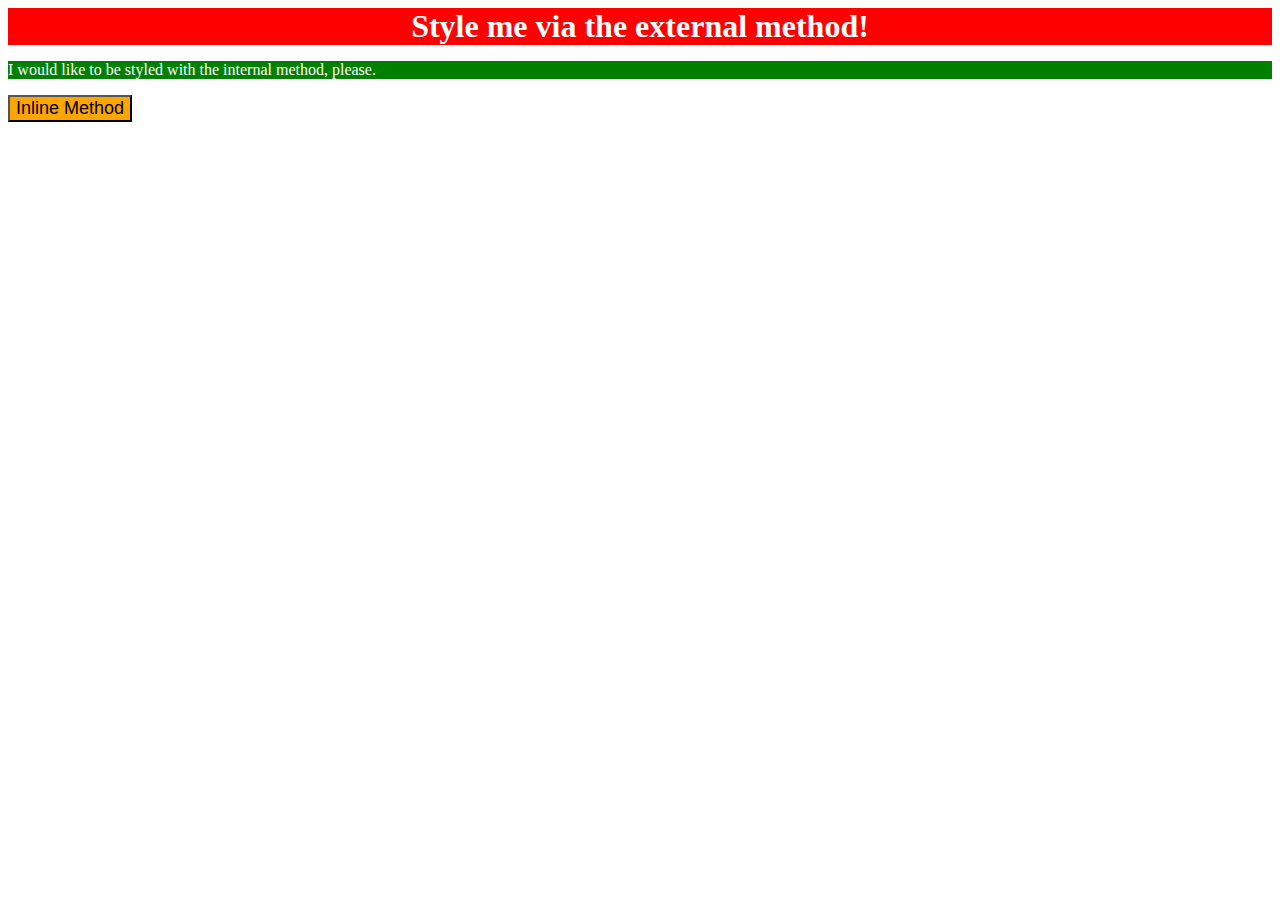
<file: foundations/01-css-methods/index.html>
<!DOCTYPE html>
<html lang="en">
  <head>
    <meta charset="UTF-8">
    <meta http-equiv="X-UA-Compatible" content="IE=edge">
    <meta name="viewport" content="width=device-width, initial-scale=1.0">
    <link rel="stylesheet" href="style.css">
    <style>
      p {
        background-color: green;
        color: white;
        font: 18px;
      }
    </style>
    <title>Methods for Adding CSS</title>
  </head>
  <body>
    <div>Style me via the external method!</div>
    <p>I would like to be styled with the internal method, please.</p>
    <button style="background-color: orange; font-size: 18px;">Inline Method</button>
  </body>
</html>
</file>
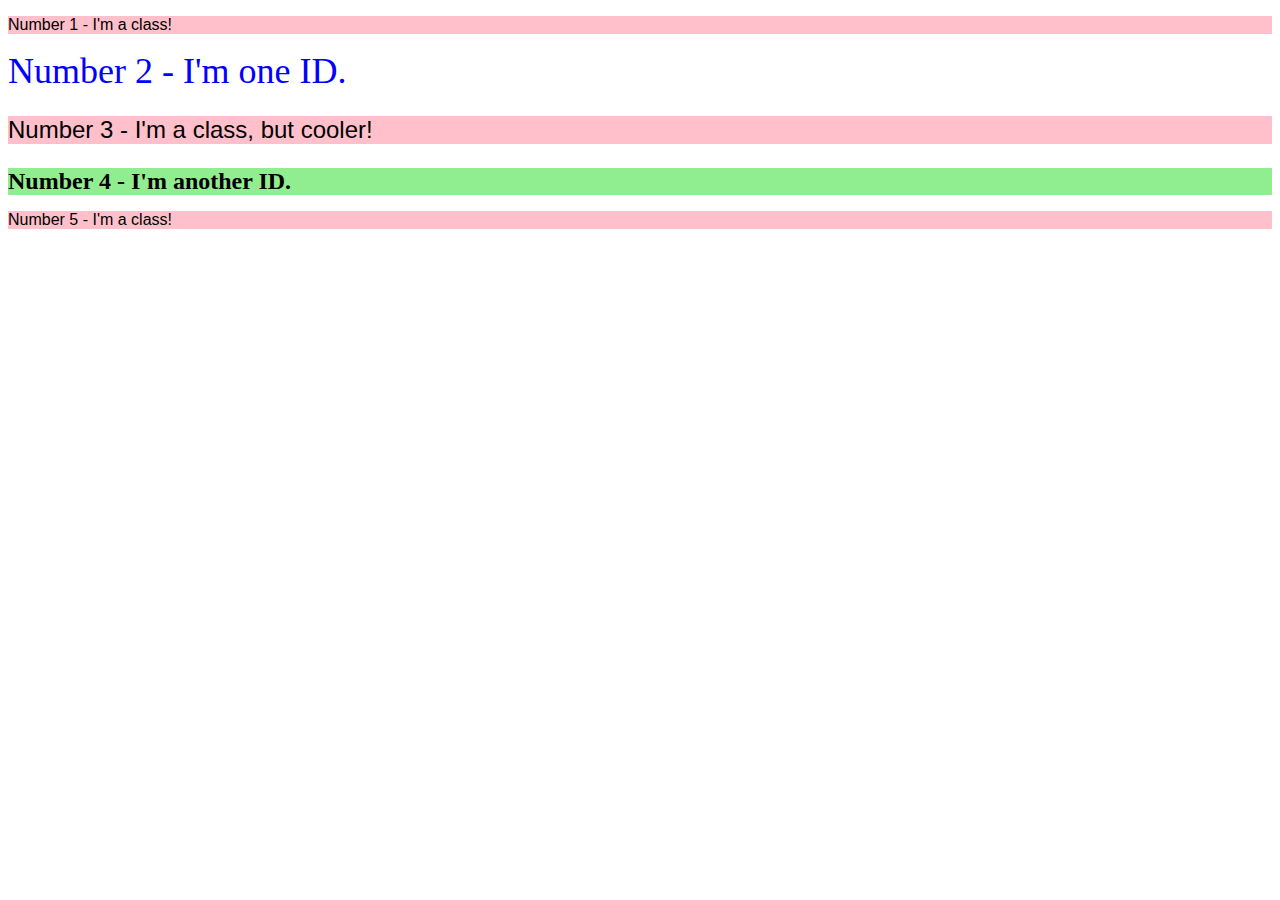
<file: foundations/02-class-id-selectors/index.html>
<!DOCTYPE html>
<html lang="en">
  <head>
    <meta charset="UTF-8">
    <meta http-equiv="X-UA-Compatible" content="IE=edge">
    <meta name="viewport" content="width=device-width, initial-scale=1.0">
    <title>Class and ID Selectors</title>
    <link rel="stylesheet" href="style.css">
  </head>
  <body>
    <p class="odd">Number 1 - I'm a class!</p>
    <div id="two">Number 2 - I'm one ID.</div>
    <p class="odd oddin">Number 3 - I'm a class, but cooler!</p>
    <div class="oddin" id="gree">Number 4 - I'm another ID.</div>
    <p class="odd">Number 5 - I'm a class!</p>
  </body>
</html>
</file>
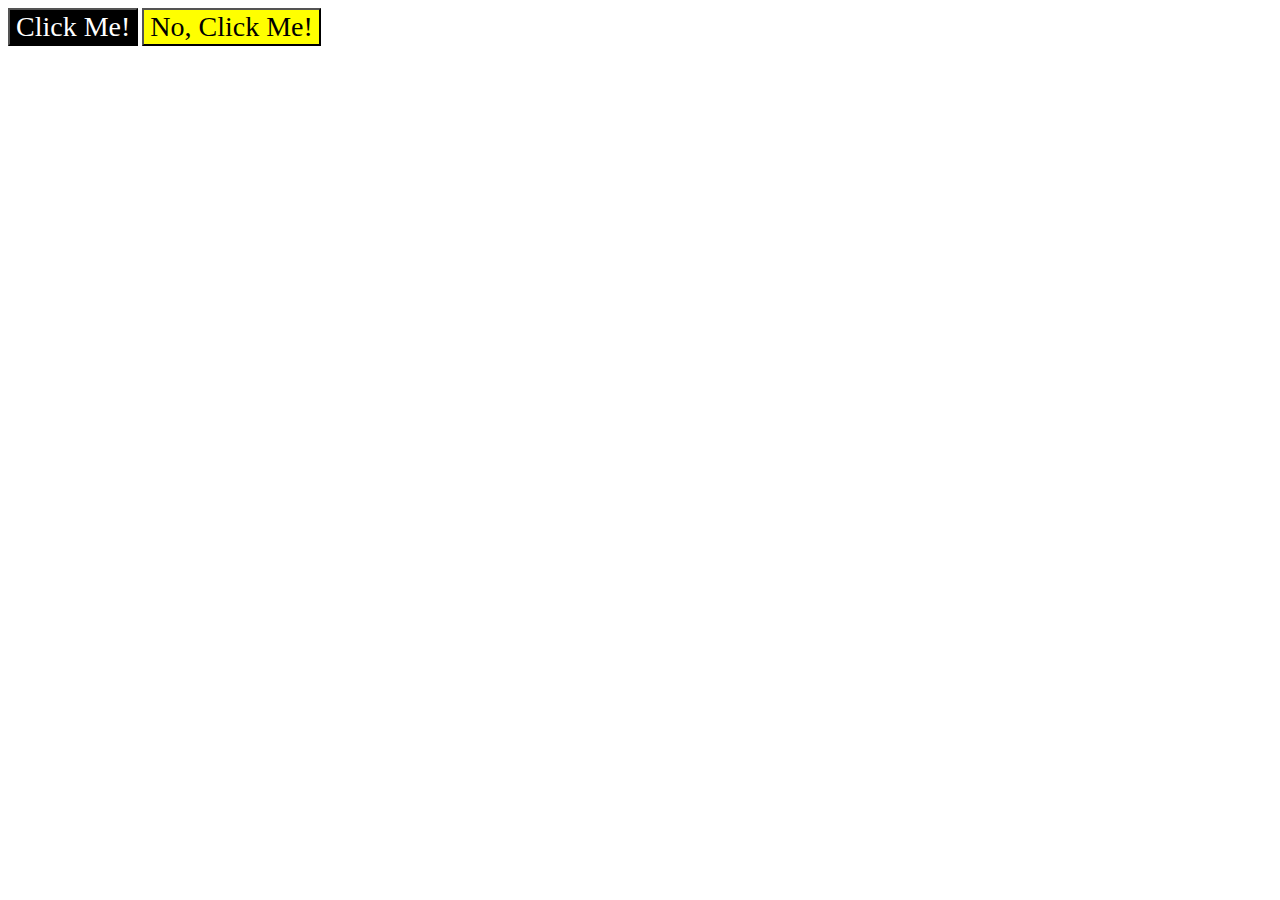
<file: foundations/03-grouping-selectors/index.html>
<!DOCTYPE html>
<html lang="en">
  <head>
    <meta charset="UTF-8">
    <meta http-equiv="X-UA-Compatible" content="IE=edge">
    <meta name="viewport" content="width=device-width, initial-scale=1.0">
    <title>Grouping Selectors</title>
    <link rel="stylesheet" href="style.css">
  </head>
  <body>
    <button class="first both">Click Me!</button>
    <button class="seco both">No, Click Me!</button>
  </body>
</html>
</file>
<file: foundations/01-css-methods/style.css>
div {
    color: white;
    background-color: red;
    font-size: 32px;
    text-align: center;
    font-weight: bold;
}
</file>
<file: foundations/02-class-id-selectors/style.css>
.odd {
    background-color: pink;
    font-family: Verdana, Geneva, Tahoma, sans-serif;
}

.oddin {
    font-size: 24px;
}

#two {
    color: blue;
    font-size: 36px;
}

#gree {
    background-color: lightgreen;
    font-weight: bold;
}
</file>
<file: foundations/03-grouping-selectors/style.css>
.first {
    background-color: black;
    color: white;
}

.seco {
    background-color: yellow;
}

.both {
    font-size: 28px;
    font-family: 'Times New Roman', Helvetica, sans-serif;
}
</file>
